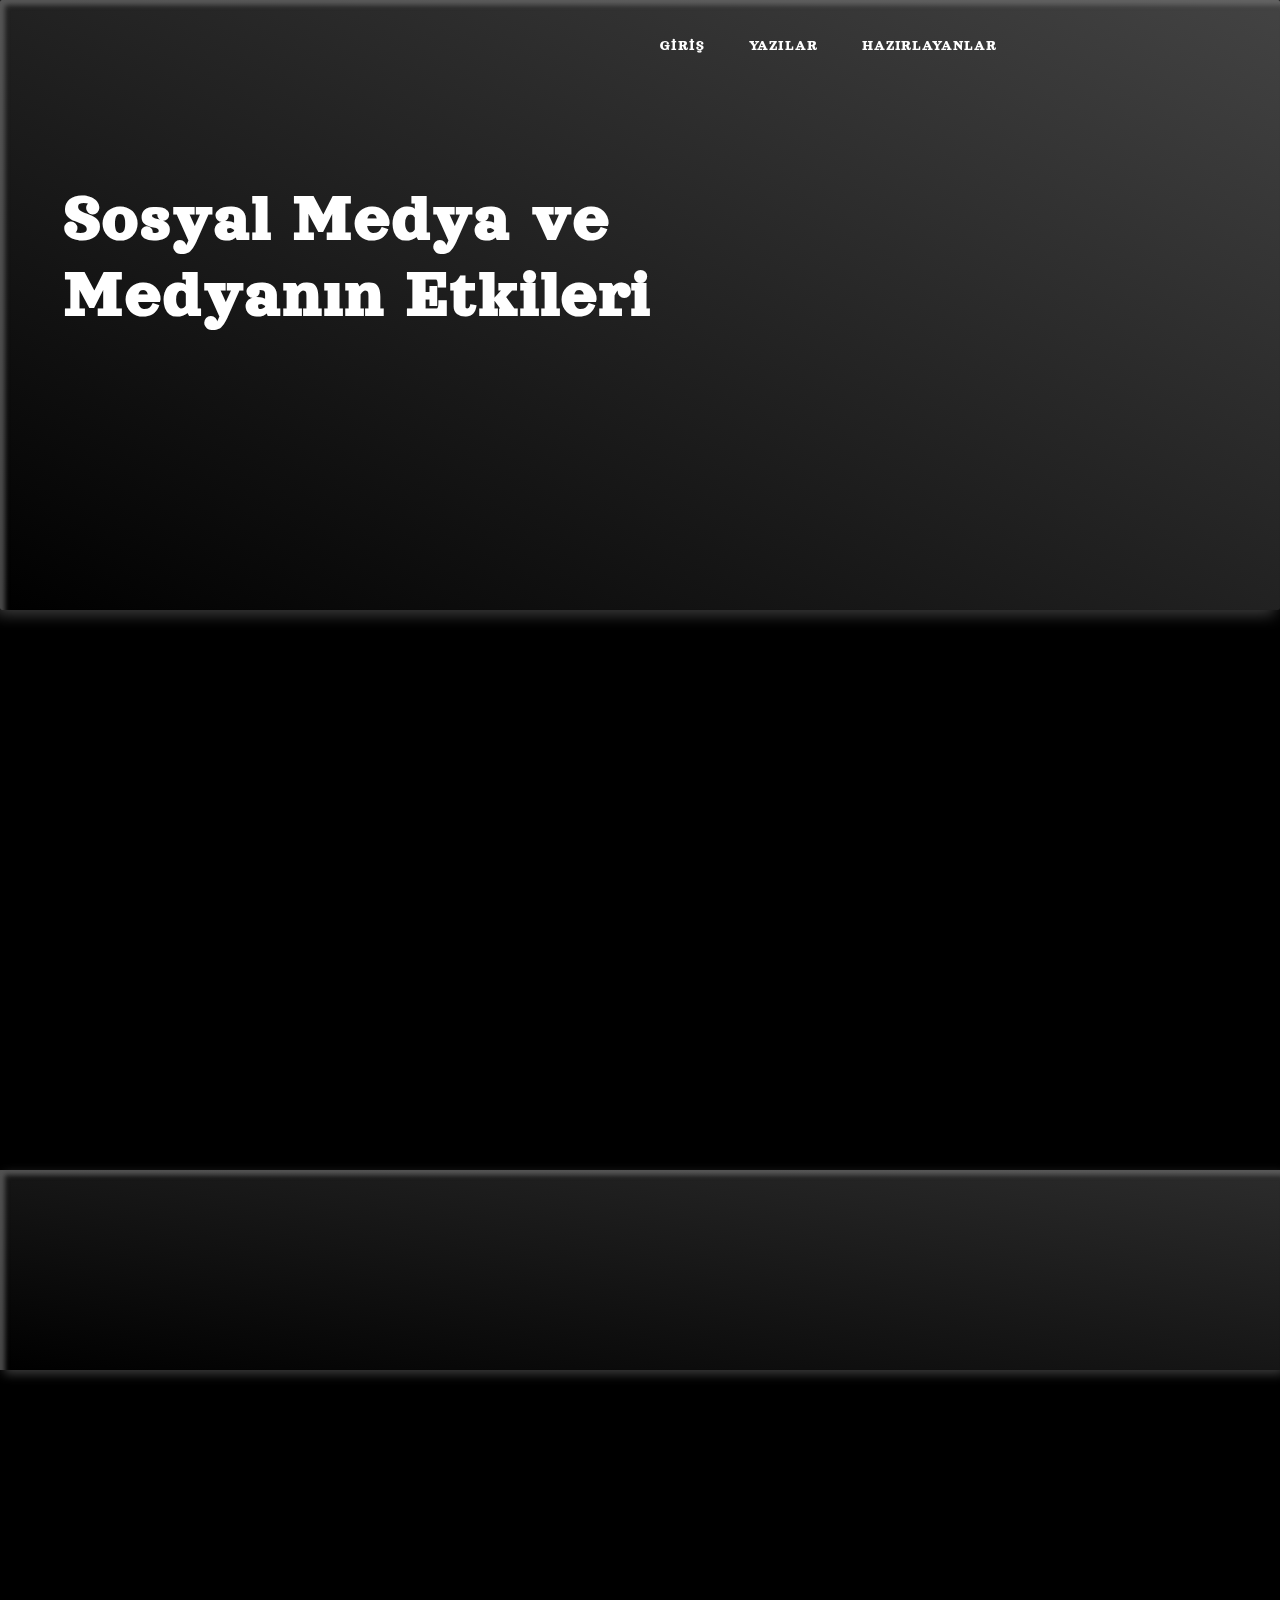
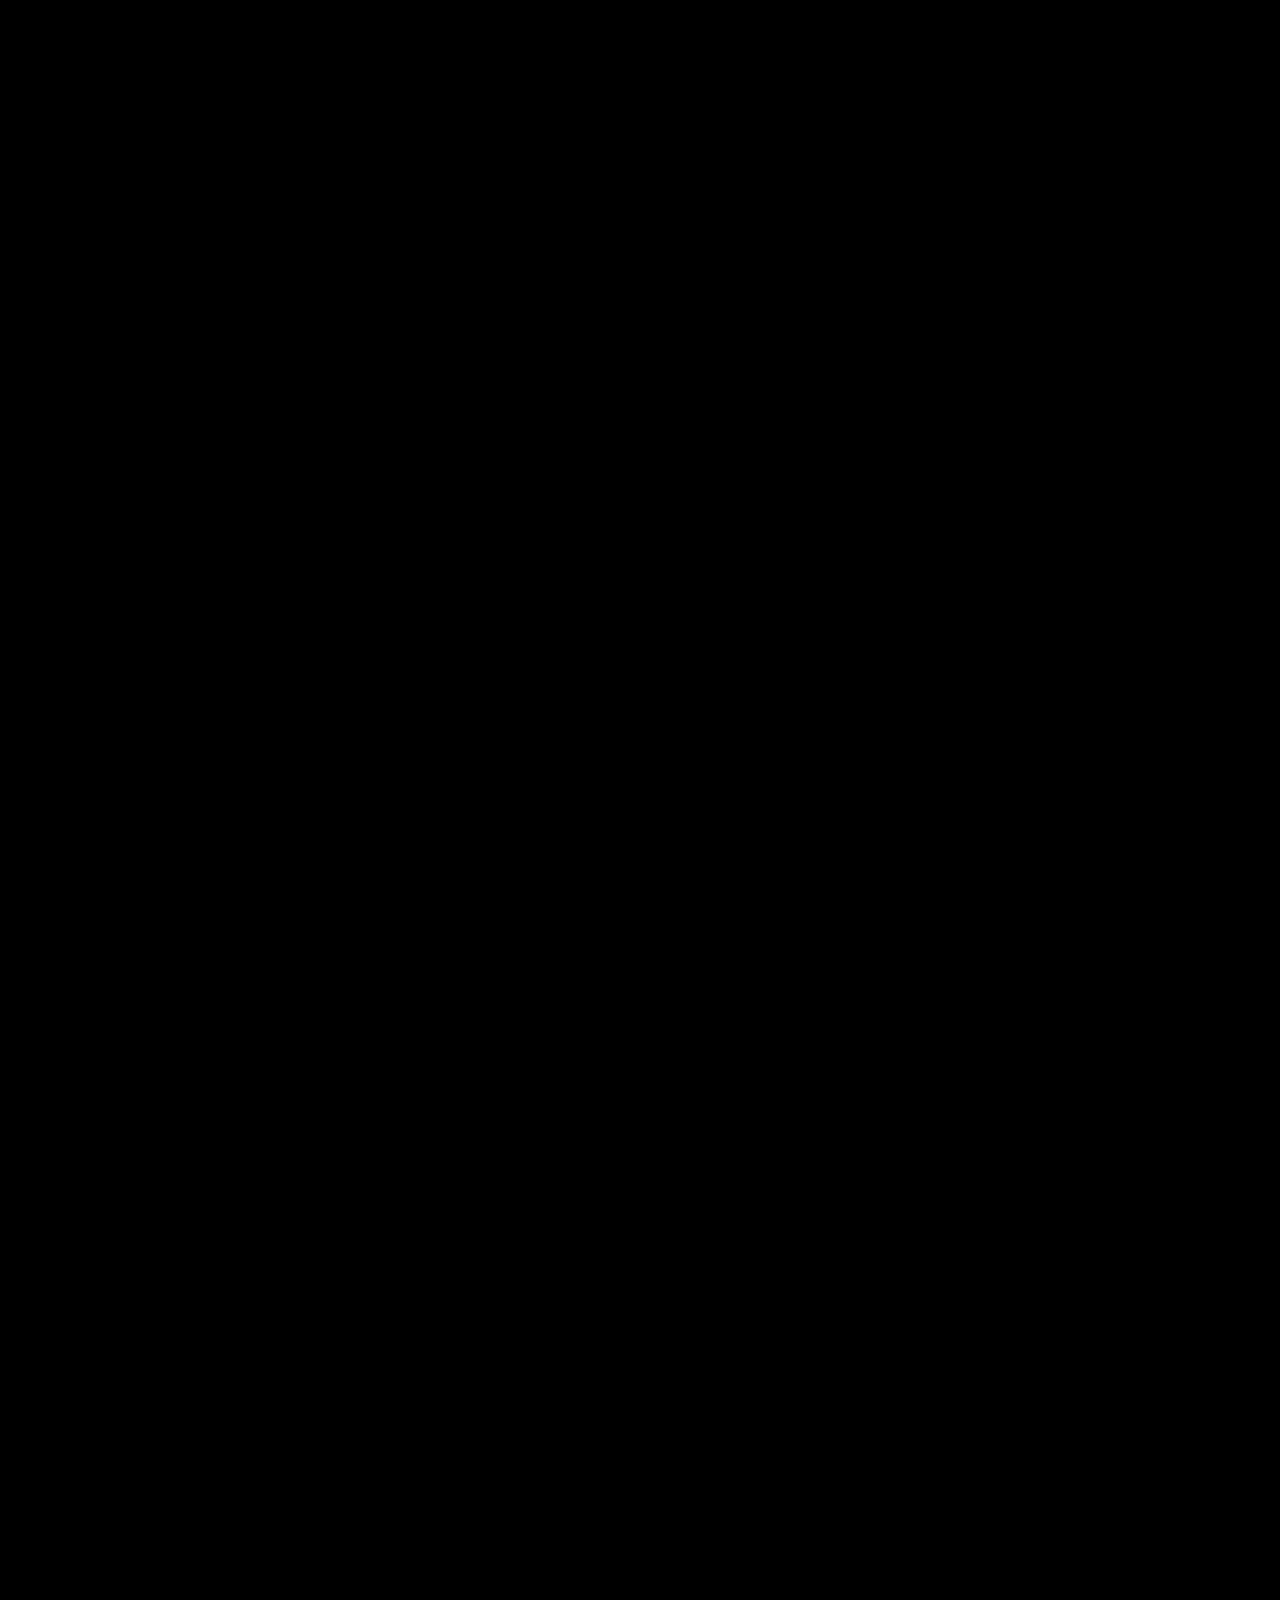
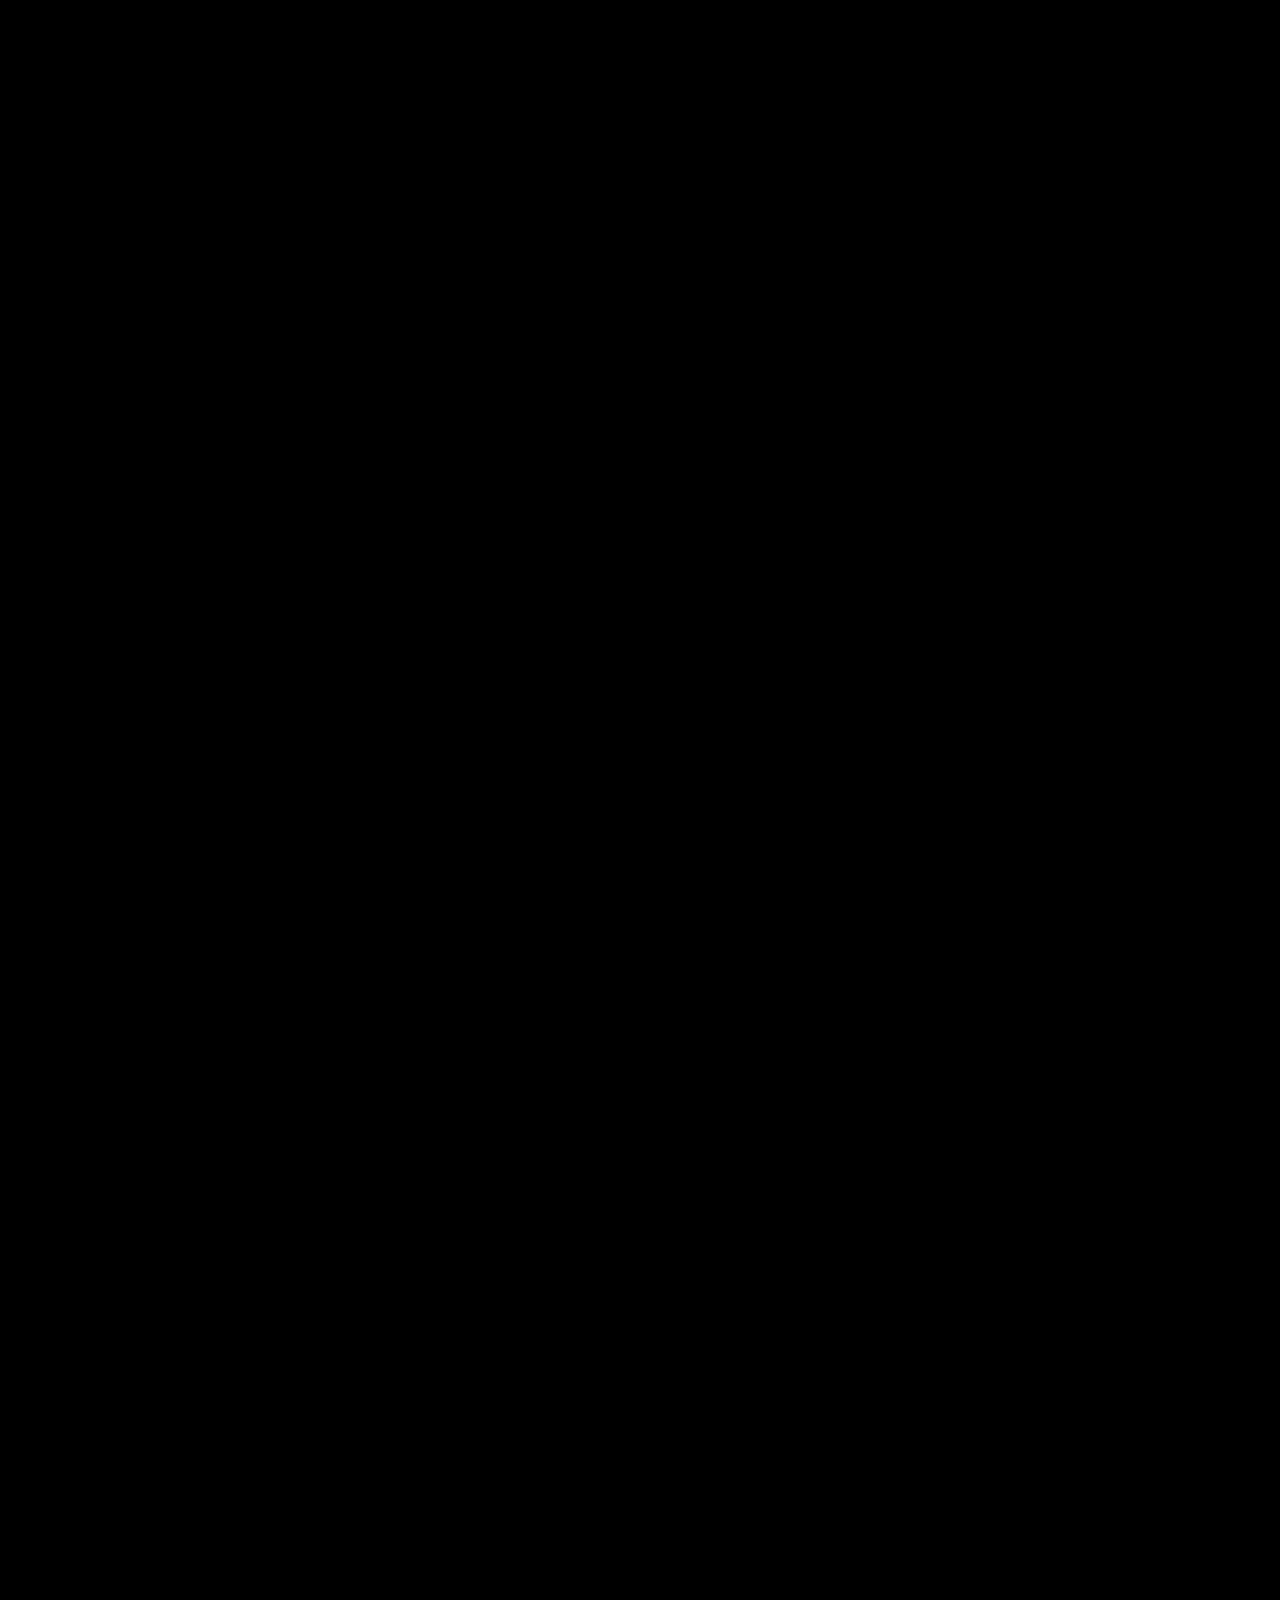
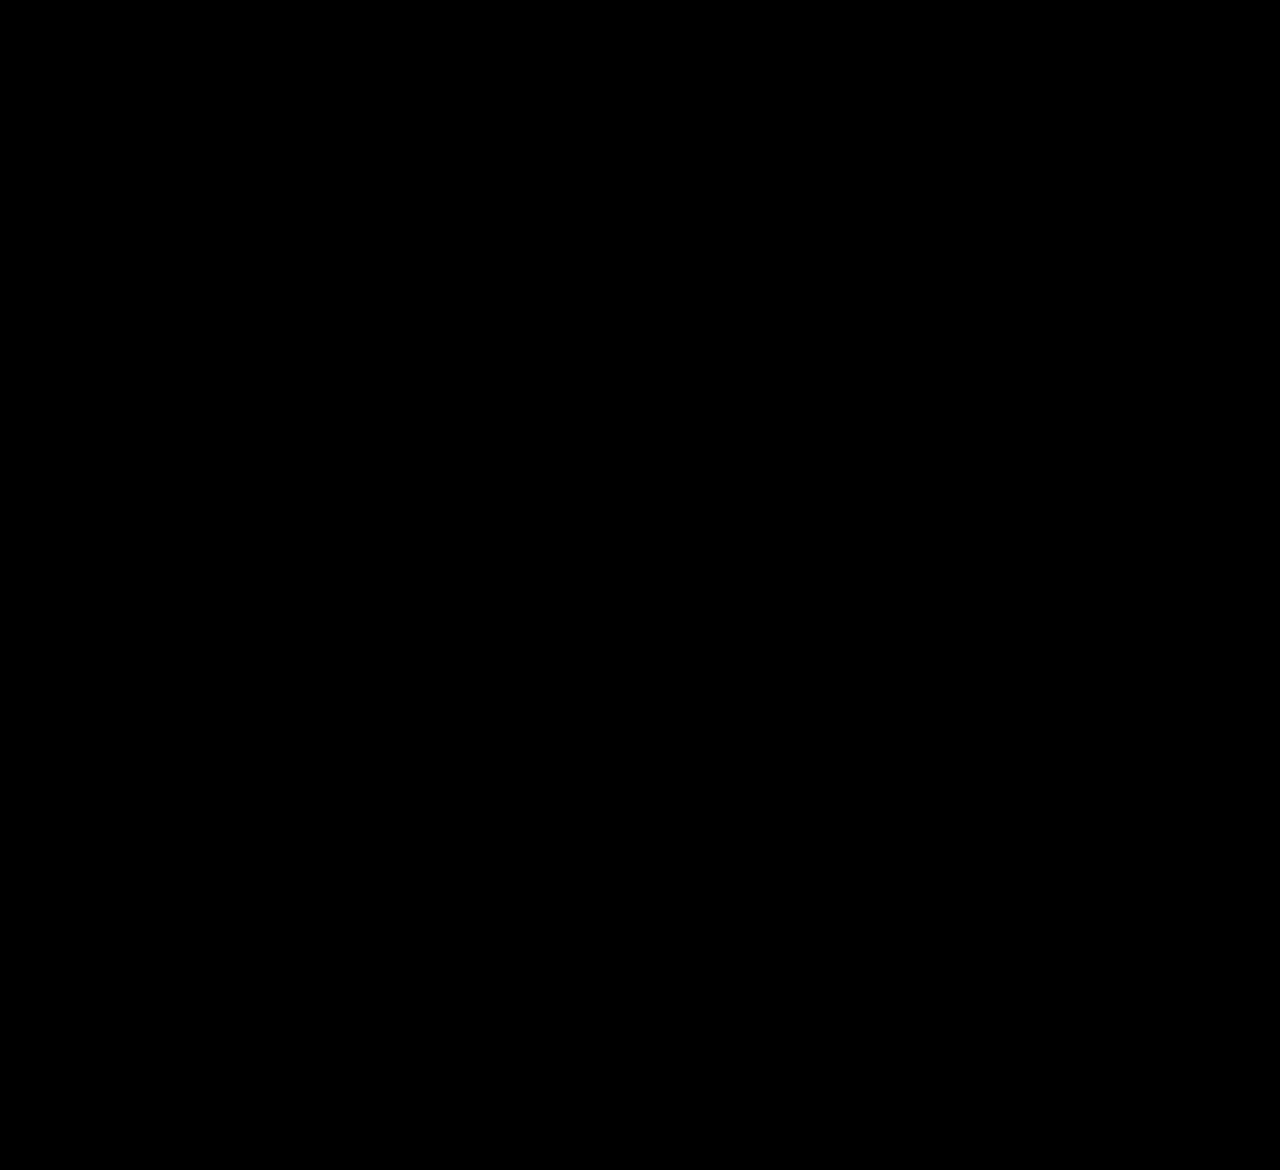
<file: MediaEffect/index.html>
<!Doctype html>
<html lang = "tr">
 <head>
     <title>Sosyal Medya ve Medyanın Etkileri</title>
     <link href="https://fonts.googleapis.com/icon?family=Material+Icons" rel="stylesheet">
     <!--<link rel="stylesheet" href="style.css">-->
     <link rel="stylesheet" href="https://unpkg.com/aos@next/dist/aos.css"/>
     <link rel="preconnect" href="https://fonts.gstatic.com">
     <link href="https://fonts.googleapis.com/css2?family=Orelega+One&display=swap" rel="stylesheet">
     <link href="https://fonts.googleapis.com/icon?family=Material+Icons" rel="stylesheet">
     <link rel="preconnect" href="https://fonts.gstatic.com">
     <link href="https://fonts.googleapis.com/css2?family=Lobster&family=Pacifico&display=swap" rel="stylesheet">
     <link rel="stylesheet" href="MoreStyle.css">
     <meta name="viewport" content="width=device-width, initial-scale = 1.0" >
  <meta charset="utf-8">
 </head>

<body>
      <!--
      <div class="ThemeChanger" id = "Themechanger">
           <label for="ThemeLabel" onclick="DarkMode()" id = "ThemeControl">
             <input type="checkbox" id="mode_control">
             <button onclick="DarkMode()"></button>
           </label>
      </div>-->
 
     <header> 
          <nav>
             <ul class="FNavTopul" data-aos="fade-in-left" data-aos-delay= "50">
                  <li class="FNavTop"><a href="#Giris">Giriş</a></li>
                  <li class="FNavTop"><a href="#Menu">Yazılar</a></li>
                  <li class="FNavTop"><a href="#NamesSec">Hazırlayanlar</a></li>
             </ul>
          </nav>
          <div class="ThemeChanger" id="Theme" onclick="Theme()"></div>
        </header>



     <div class="MakrsDiv" data-aos="fade-in-left" data-aos-delay="90"><a id = "NamesSec"></a>
      <ul data-aos="fade-in-left" data-aos-delay="90">
           <li>Ezgi Ünal</li>
           <li>Burak Can Karadağ</li>
           <li>Mustafa Cem Yardımcı</li>
      </ul>
     </div>

    <div class="blue"></div>
    <div class="blue1"></div>    
    <div class="TarhanTxt"></div>
    <div class="baslik">
         <a id = "Giris"></a>
         <span><h1 data-aos="fade-in-left" data-aos-delay="90">Sosyal Medya ve Medyanın Etkileri</h1></span> 
    </div>
    <div class="basliki">
         <span><h1 data-aos="fade-in-left" data-aos-delay= "550" data-aos-duration="4000" id="HeaderTwoOne">
         </h1></span>
         <h1 data-aos="fade-in-left" data-aos-delay= "550" data-aos-duration="4000" id="HeaderTwoTwo">"Etki(influence) popülerite değildir"</h1>
         <h1 data-aos="fade-in-left" data-aos-delay= "1150" data-aos-duration="4000" id="HeaderTwoThree">-Brian Solis</h1>
    </div>
   <!--
    <div class="ImgOne">
         <img src="Files/Images/ImgHorn.png" alt="SocialMediaHorn" id="HornImg">
    </div>
    -->
     <div class="TxtNavigation"><section id = "Menu"></section></div>
    <!--PBackgrounds Left-->
    <div class="container">
     <div id="PBOne" class="PBackgroundLeft" data-aos="fade-in-left" data-aos-delay= "70">
          <h1>Sosyal medya ve Medya farkı</h1>
          <p>Medya, sosyal medya platformlarının çıkmasıyla günden güne etkisini kaybetmekte. Eskiden herkes medya aracı olarak, radyo, televizyon, gazete ile ilgilenirdi. Bunlardan önce de çeşitli şekilde iletişim kuruyorlardı. Yani aslında medya ve sosyal medyanın amacı iletişim olarak işlenmiş gibi görünüyor. Bu iletişim kavramları yavaş yavaş da sağlık sorunlarına yol açmaya başladı. Bağımlılığı olanlarda özellikle. Önceden gazete okurken şimdi telefonlarınızdan, tablet ve diğer araçlardan gazete içinde olan metinlerin belge hali bulunuyor. Bazı şeylerin tadı vardır sanırım. Bir gazete okurkenki o zevkiniz ile bir platformdan aynı haberiniz okumanız aynı etki midir? Nasıl bir kitabı online olarak okuduğunuzda kitabın kokusunu alamıyorsanız ,o sayfaları geöemiyorsanız aynı hissiyatı alamazsınız. Bu da bazı tadların hissiyatla anlaşıldığını gösterir. Sosyal medya platformları, gerçeklikten sizi uzaklaştırabiliyormuş. Toplumun, geleceğin kazanabileceği en büyük ödül, hissiyatlarını unutmamasıdır.

               EZGİ ÜNAL</p>
          </div>
         
     <div id = "PBTwo" class="PBackgroundLeft" data-aos="fade-in-left" data-aos-delay= "65">
          <h1>Sosyal Medya ve İnsan İlişkisi</h1>        
          <p>Her ne kadar sosyal medyanın bağımlılık olduğunu savunan bir çok makale ve araştırma olsa da (hatta son yapılan araştırmalardan birine göre insanların güncel yaşamlarında kendi hayatlarından bahsetme oranı %30 iken bu rakamın Sosyal Medya mecralarında %70 dolaylarında olması) sosyal medyanın günlük hayatımız üzerinde olan etkisini ve hayatımıza kattığı kolaylıkları yok sayamayız. Kısacası sosyal medyanın yaşamımız üzerindeki etkisi uzun yıllar devem edeceğe benziyor. Günümüzde yaşadığımız her anı sosyal medya mecralarındaki takipçilerimizle paylaşır olduk. Her anı derken abartmıyoruz. Gerçekten her şeyi paylaşıyoruz. Ne yedik, ne giydik,nereye gittik, kiminle gittik,ne izledik,ne dinledik,neye güldük,neden güldük. Evet,tüm bu soruların cevaplarını Sosyal Medya hesaplarımızda paylaşıyoruz. 
             Peki neden paylaşıyoruz, ya da paylaşmaya nasıl başladık? Hayatımıza nasıl girdi bu meret?
             İşte tüm bu soruların cevabı sosyal medyanın adında gizli.
             "sosyal" olmak. Ama asosyal oluyoruz.  Kendinize verdiğiniz sevgi ve saygıyı medyaya veya sosyal medyaya vermeyin. Kendinizi sevin! 
             
             Ulaş Çorman</p>
     </div>
     <div id = "PBThird" class="PBackgroundLeft" data-aos="fade-in-left" data-aos-delay= "60">
          <h1>Medya Nedir?</h1>
          <p class="TxtThree">Medya nedir? Yazıma hızlı ve çılgınca bir soruyla başlangıç yaptım çünkü her daim hızlı olmak gerekir, sonuçta zamanımız az ve insanoğluna anlatacağımız daha bir sürü şey var. Ve merak etme, Wikipedia' nın verdiği uzun, teorik anlamı yazıp, yazıp ne seni ne de kendimi boğmayacağım. Çünkü ben, üniversitelerde veya başka, başka eğitimsel yerlerde uzun, uzun, halkın anlamayacağı dilden tezler, makaleler veyahutta denemeler yazıp, kendimi halktan ayrıştıranlar'dan değilim. Tam tersi ben sizlerden biriyim. Şu anda bu deneme yazımı okurken bile nasıl bir duyguyla okuduğunuzu tahmin edebiliyorum.

               Sevgili arkadaşım, medya bir sınıftır. Ve o sınıfın içindeki eğitim gören her kişi daha küçük parçalara bölünmüş küçük şirin medyalardır. Dedelerimizin her sabah okuduğu gazeteler ( gerçi benim dedem okuma yazma bilmiyor ama olsun. ) Nenelerimizin eskilerden, eski güzel anları sembolize bir biçimde temsil eden şarkıları, türküleri dinlemek için kullandığı radyolar ve günümüzde aile içi muhabbetleri, samimiyetlikleri ortadan kaldıran televizyonlar, telefonlar, son model tablet ve bilgisayarlar hepsi birer medyadır.
               
               Karşımda oturan, evet, evet sen, bu tanımlamayı sana olabildiğince en sade en samimi dille anlattım. Umarım bir parçada olsa anlatabilmişimdir.
               <span class="MoreTxt">
               Sence medya'nın bize katkıları var mı?
               Bence evet var. En azından duman zehrinden kurtulduk. Bunun yanında Güvercinler'de eziyet ve ölümlerden bir nebzede olsa kurtuldu. Bir de şu var ki zaman kazandık. Cem Yılmaz'ın “ Elçiye zeval gelmez ” videosunu izlemeni tavsiye ederim. Mantıkla, espirinin harmanlanmasıyla, zaman kavramının önemini subliminal olarak anlatmakta... 
               
               Sevgili arkadaşım evet medyanın bize etkisi zaman açısından en büyük kazancı elde etti. Ama en büyük zararı'da o verdi bence. Bir düşünsene verdiği radyasyonel zararları, yüksek ışık yüzünden gözlere derin sarsıntılar vermesini.. Eski insanların neden uzun yaşadığı buradan da çok belli olmuyor mu sence de?
               
               Özellikle şu sosyal medya bizi telefona daha çok bağladı. Emin olki sebep olarak şu an aynı şeyleri düşünüyoruz senle. Doğru, o kara delik bizi yuttu ve telefona daha çok bağlandık ve daha, daha çok hasarlar aldık.
               Sosyal medya dediğimiz şey aslında anlamca medyayla aynı şey. Sadece şu ki parçalara ayrılan kısımda bu parçalara “ instagram, Twitter, WhatsApp ” gibi sıfatlar takmaktayız. Medya' da yine gazete gibi az'da olsa yararlı bir şeyler var. Ama sosyal medya'da yararlı hiç bir şey göremiyorum ben. Bence sende göremiyorsun. Çünkü yok.
               
               Hey, sen dostum, şimdi bu yazımı gerçek anlamda okuyup, bir şeyler anladığını hissediyorsan otur ve düşün. Medyanın, sosyal medyanın, yararlarını ve zararları nelerdir? Günlük harcadığım zaman ne kadar? Harcadığım zamanın ne kadarı yararıma, ne kadarı zararıma işlemektedir. Bunlarla ilgili uygulamalar var, oradanda yardım ve destek alabilirsin. Ama tek ve önemli kuralım şudur ki kendine dürüst olmadıkça bunların hiç birinin anlamı yoktur. Ve şöyle ki kendine dürüst olmayan bir kimsenin, bir başkasına da dürüst ve gerçekçi olmasını beklemek, Sağır olan birinin müziği hissetmesini beklemekle aynı anlamsızlık değerindedir.
               
               Her şeyden önce dürüstlük...
                 
                                                                        -Muhammed Bozkurt
              </span></p>
               
          <button class="Morebtn" onclick="MoreReadThree()" id = "MoreBtnThree">Devamını Oku...</button>
          <button class="Morebtn" onclick="MoreReadThree()" id = "LessBtnThree">Daha Az Göster</button>
     </div> 
     <div id = "PBFour" class="PBackgroundLeft" data-aos="fade-in-left" data-aos-delay= "55">
          <h1>Teknoloji ve Medya</h1>
          <p>Yeni medya insanların sosyal hayatlarını da etkilemiş ve buluşma, paylaşma alanı sosyal ağlar olmuştur.
             Sosyal, siyasal,ekonomik ve diğer alanlardaki konular,bu ağlar üzerinde tartışılmakta ve insanları harekete geçirmektedir.
             İnterneti ve neler getirdiğini tartışıyorduk ki Sosyal Medya denilen bir sanal dünya hayatımızın tam orta yerine geldi ve yerleşti. 
             Bugün başınızı kaldırıp baktığınızda kimseyle göz göze gelemiyorsunuz. Çünkü herkesin gözü elindeki telefonun ya da tablet bilgisayarın ekranında. 
             Herkes bir şeyler okumanın, paylaşmanın derdinde. Kimse an’ı kaçırmak istemiyor ve yaşadığı her an’ı başkalarıyla paylaşmaya bayılıyor. 
             Takip ettiğiniz kişilerin ne yediğinden tutun, nereye gittiğine, kimlerle olduğuna ve ne düşündüğüne dair her şeyi anında öğrenmek mümkün.
             Bu arada asıl hayatın kendisini mi kaçırıyoruz diye düşünmeden edemiyor insan.
             Kendi hayatımızın rengini soldur muyor muyuz?
             Paylaşmak güzeldir ama evinizdeki her şeyi komşularınıza vermeyip paylaşmıyorsanız, sosyal medyada da paylaşmamalısınız.
              </p>
     </div>
     <div id = "PBFive" class="PBackgroundLeft" data-aos="fade-in-left" data-aos-delay= "50">
        <h1>Medya ve sosyal medyanın etkileri</h1>
        <p>Hayatlarımızın özellikle de Pandemi dönemi ile daha da önemli bir parçası haline gelen medya ve dolayısıyla sosyal medya; bireylerin internet üzerinden kolayca bilgiye ulaşabildikleri herkese hitap eden konuları ile bir sosyalleşme, bilgi edinme ve pazarlama aracıdır.
          Dünyada yaklaşık 3.4 milyar aktif sosyal medya kullanıcısının olduğu bir platformun insanları sosyolojik, psikolojik, kültürel etkilememesi söz konusu değildir. Haber alma , satın alma, pazarlama gibi alanlarda kolaylık sağlayan sistemin olumlu yanları; insanlarda yalnızlık hissini azaltması, kendisi ile aynı sorunları yaşayan kişilerin bu sorunlarla nasıl başettiğini kolayca görebilmesi kişiye moral ve destek sağlaması vs. açısından önemlidir.
          Bununla beraber; kişinin hiç yüzünü görmediği kişiler tarafından izlenmek takip edilmek kullanıcısı olan insanın internet üzerinden yaptığı bir hareketin kaydedilip özel hayatlarına kadar takip edilmesi gibi olumsuz durumlara da sebep olabilir.
          Ayrıca medya içinde yaşadığımız gerçekliği belirli bir bakış açısından belirli bir görsel imge kullanarak sunduğu için Jean Baudrillard’ın simule etmek deyimi ile ifadelendirdiği gibi gerçek göselliğin inandırıcılığının yerini,  görselin aldatıcılığı alabilmekte bu durum insanın yaşam biçimi, alışkanlıkları, tüketim biçimi üzerinde etki yapmaktadır.
          Adeta imaj çağında insan yeni yaşam biçiminin temeline gerçekte olmayan sahte kendi hakikatlerinden uzak bir yapıya bürünebilmektedir. <span class="MoreReadFive">
          Söz konusu tehlikeleri görebilmek, sosyal medyayı yeterince ve yerinde kullanabilmekle mümkündür . İnsanın temel özellikleri olan hayal etme, üretme, düşünme, gibi  niteliklerinin kaybedilmesine izin verilmemelidir. 
          Bu konuda insan kendilik bilinci, değerleri konusunda tarafsız bir etik eğitim ile farkındalık şarttır.
          
          Sedef Yazıcı Özgüle   Felsefe Öğretmeni. 50.yıl Tahran Anadolu Lisesi.</span></p>
          <button id = "ReadMoreFive" class="Morebtn" onclick="MoreReadFive()">Devamını Oku...</button>
          <button id = "LessReadFive" class="Morebtn" onclick="MoreReadFive()">Daha Az Göster</button>
     </div>
    <!--PBLeft backgrounds-->
     <div id="PBSix" class="PBackgroundRight" data-aos="fade-in-left" data-aos-delay= "45">
          <h1>Sosyal Medya ve Gerçeklik</h1>
          <p>"Sosyal medyayı kullanma" demek bir çözüm oluşturuyor, ama sorunu tamamen çözmüyor. Her birimiz, gizlediğimiz gerçekleri, bombardımanları, kaygı kaynaklarımızın gerçekte ne olduğunu görene kadar bunlara odaklanmalı ve karşımıza çıkan bilgi bombardımanıyla yüzleşirken farkındalığımızı korumalıyız.
              Çocuklarınızı ve kendinizi analiz edin ve iyi dinleyin; sosyal medyanın nasıl kalıplaşmış döngüleri yarattığına dikkat edin.  medya, gerçekliğe dair derinlik vermeden, kısa kelime veya görüntü patlamaları halinde çalışır. Bu nedenle, dünyayı ırksal, etnik, cinsel, politik ve diğer her şekilde basma kalıplaştırmaya yatkındır. Bunun gerçekçi olmadığını çocuklarınıza öğretin ve mümkün olduğunca sosyal medyadaki basmakalıplar odaklı, gerçeği yansıtmayan tartışmalardan etkilenmemeye çalışın. ''Çünkü beynimiz gerçek olmayana ne kadar kilitlenirse gerçek olandan o kadar uzaklaşır.
              
              Ezgi Ünal</p>
     </div>
    <div id ="PBSev" class="PBackgroundRight" data-aos="fade-in-left" data-aos-delay= "40">
         <h1>Eğitimde Sosyal Medyanın Kullanımı</h1>
         <p>Yapılan araştırmalar gösteriyor ki bir öğrenci, günlük ortalama 150 sms gönderip alıyor. Aynı şekilde saatte ortalama 16 kez telefonuna bakıyor, bu da her 4 dakikada bir, telefonunun ekranını açtığını, sosyal medya ve gelen mesajlarını kontrol ettiğini doğruluyor.

          Aynı şekilde bir başka araştırma, Google üzerinden yapılan 100 milyar aramanın %50’den fazlasının mobil telefonlardan yapıldığını doğruluyor. Bu denli teknolojinin kullanıldığı, hayatımızın bir parçası olduğu bir dünyada neden bunu eğitime entegre edemiyoruz?
          
          Sms ve sosyal medya kullanımı öğrencilerin öğrenmesine yardımcı olabilir mi? Montreal üniversitesinde yapılan araştırmalar bunu doğruluyor. Sosyal medya ve sms kullanımı, öğrencilerin ödevleri konusunda daha organize olmalarını, onlara bu ödevleri yapmalarında, gelişim göstermelerinde önemli rol oynadığını gösteriyor. Aynı şekilde öğrencilerin velileri ile irtibat kurmak, onlara brifing vermek ve öğrenci-veli-öğretmen üçgeninde sağlam bağlar kurmak için de ideal bir yol olduğu unutulmaması gereken bir gerçek. 
          Amaç, öğrencinin günlük attığı yada aldığı günlük 150 mesajdan rahatsız olması yada zaman kaybına uğraması değil, daha çok sosyal medya ve sms kullanımı sunan uygulamaların keşfi, kullanımı, bilgiye doğru ve hızlı şekilde ulaşması ve araştırma-merak duygusunun daha da geliştirilmesidir. Dünya çapında 1 milyon’a yakın öğrencinin kullandığı REMIND gibi uygulamalar her gün daha da yaygınlaşıyor. Bu uygulama gibi şu an popüler olan birçok uygulama sunmak da mümkün ( Whats app, Twitter vb.)<p>
    </div>
    <div id ="PBEght" class="PBackgroundRight" data-aos="fade-in-left" data-aos-delay= "35">
     <h1>Sosyal Medyanın Topluma Etkisi</h1>
     <p>Sosyal medya bilinçli şekilde kullanıldığında birçok faydasının olduğunu söyleyebiliriz. Kişilerin kendilerini ifade edebilme ve yetkinliklerini rahatlıkla sergileyebilmeleri açısından sosyal medya kullanımı olumlu olarak etki eder. Ayrıca yaşanan bir sıkıntı ve sorunun çözümü konusunda yine fayda sağladığı da bir gerçektir. Yeni gelişmeler ve güncel haberlerin takibinde, eğitim içerikli video ve makalelere ulaşılmasında da sosyal medyanın önemi büyüktür. Bu etmenler de insanların kendilerini geliştirmesini ve bireylerin kendilerini daha iyi ifade ederek psikolojik yönden rahat hissetmesini sağlayacaktır.

        Teknolojinin de gelişmesiyle,  iletişim konusunda artık daha hızlı olmamızı sağlayan sosyal medya bu konuda bizlere sonsuz bir özgürlük veriyor. İstediğimiz hemen her yerden, tek bir tuşla mesafe tanımaksızın birçok kanaldan sesli ya da görüntülü iletişim kurabiliyoruz. Daha önce bir yakını ile görüşmek için saatlerce hattın bağlanmasını bekleyen insanoğlu, teknolojinin bu denli müthiş gelişimi ile bir çağ atlayarak iletişim sorununu neredeyse sıfıra indirdi. Bu gelişmeler ile birlikte doğum günü, yılbaşı, milli bayramlar ve dini bayramlar gibi özel günlerde tek bir mesajı aynı anda, arkadaş listemizde bulunan yüzlerce kişiye iletebiliyoruz.
        <span class = "MoreTxtEght">
        Daha önce toplumsal bir konuda gelişme olduğunda, toplum içerisinde bulunan herkes konuya vakıf olana kadar uzun bir süre geçiyordu. Ancak sosyal medya ile artık her ne nerede, ne olursa olsun anlık olarak herkes konu hakkında bilgi sahibi olabiliyor ve konuya verilen tepkiler aynı anda gerçekleşiyor. Bu da toplum olarak hakaret etmeyi sağladığı gibi toplum olma bilincini de arttırıyor.
        Ülkemizde hali hazırda 52 milyon aktif kullanıcısı bulunan sosyal medyanın, hayatımıza olumlu ve olumsuz yönde etkilerini ele alarak mevcut durumunu değerlendirmek mümkündür.   sosyal medya insanları gerçek hayatta yalnız bırakmıştır. İnsanlar sanal ortamlarda edindikleri arkadaşlıklar ve girdikleri etkileşimler üzerinden, sanal ortamda yalnızlıklarından kurtuldukları algısına kapılmıştır. Bu algının oluşmasında pek çok farklı etken bulunmakla beraber, " influencer, fenomen ve blogger " olarak adlandırılan, büyük takipçi kitlelerine sahip sosyal medya kullanıcılarının etkisi de azımsanmayacak kadar fazladır. Çok takipçili bu kullanıcılar öyle olmasa dahi hayatlarını mükemmel gösterme yarışına girmiştir. Bu yarışı dışarıdan izleyen takipçileri ise hayatlarını başkalarının hayatlarıyla kıyaslamaya başlamıştır.</span><p>
        <button class="Morebtn" id = "MoreBtnEght" onclick="MoreReadEght()">Devamını Oku...</button>
        <button class="Morebtn" id = "LessBtnEght" onclick="MoreReadEght()">Daha Az Göster</button>
     </div>
   <div id ="PBNine" class="PBackgroundRight" data-aos="fade-in-left" data-aos-delay= "30">
     <h1>Sosyal Medya ve Mahremiyet</h1>
     <p>Her yeni teknoloji gibi sosyal medya da bireylere kendi kurallarını getiriyor ve hatta belki de dayatıyor. Toplumsal kurallar ile sosyal medyanın kendi kuralları ise zaman zaman çatışma gösteriyor. Peki kim galip?Popüler hale gelen sosyal medya akımları karşısında geleneksel toplum kuralları mağlup olmuş gibi duruyor. Belki de sosyal medya kullanıcıları da bu mağlubiyetten şikayetçi değiller. Zira kendini göstermek çağımızın en önemli isteği ve aynı zamanda sorunu.

        Sosyal medya bireylerin düşüncelerini, duygularını, fotoğraflarını, anlarını aslında hayatlarını başkaları ile paylaşabilmeleri için tasarlanmış bir yapıya sahip. Hayatın çoğu zamanını sosyal medya arkadaşları ile paylaşmayı arzu eden bireyler, belki zaman zaman gerçeklikten de koparak kendilerini teşhir ve ifşa etmeye başladılar. Dolayısıyla günümüzün en tartışılır kavramlarından biri mahremiyet oluverdi. Mahrem kavramı sosyal medya ile büyük bir değişikliğe uğradı. Artık mahrem sayılan şeyler mahrem olmaktan çıkmaya, normal olarak kabul edilmeye başlandı.<p>
</div>
<div id ="PBTen" class="PBackgroundRight" data-aos="fade-in-left" data-aos-delay= "25">
     <h1>Sosyal Medya ve İnsan</h1>
     <p>Sosyal medyada insanlar çok daha farklı birine dönüşür . Herkes her konuda gerekli gereksiz yorum yapma isteği duyar . Durum böyle olunca insanlar eleştirilme duygusu yaşamamak için üretmemeyi seçenek olarak görüyor . Ve bu da toplum açısından farklı bir konu . Diğer konu olarak insanlar sosyal medyada çok fazla vakit kaybediyor . En iyi taraflarımızı gösterdiğimiz ana duygularımızı dışarıda bıraktığımız bir dünya olan sosyal medyada eğlenceli ders notu paylaşımı olurken aynı zamanda da ders çalışmanın önüne geçme çok büyük bir engel olabilir . Kimi sosyal medyada bir düşünce paylaşır kimisi bir fotoğraf kimi görmenin peşindedir kimi görülmenin kimi basın açıklaması yapar kimi siyasi olarak ...  yani demem o ki herkesin bir sebebi vardır sosyal medyayı kullanmak için .. 
             
          


        SILA NAZ ELBAŞ<p>
</div>
    <!--Let Down PBackgrounds-->
    <div id="PBElvn" class="PBackgroundLeft" data-aos="fade-in-left" data-aos-delay= "60">
         <h1>Medya ve Teknoloji</h1>
         <p>Gelişen teknolojinin meyvelerinden bir tanesi de medyadır. Medya ya da kitle iletişim araçları dediğimizde gazeteden, dergiden ve internetten önce aklımıza televizyon gelmektedir. Çünkü artık orta gelirli ailelerin evinde bile mutlaka televizyon vardır ve televizyon tüm dünyada olan olaylar hakkında bizlere bilgi verir ve her konuda fikrimizin olmasını sağlar. Radyo da tıpkı televizyon gibi kolay ulaşılan ve hemen hemen her evde bulunan işitsel bir medya aracı yani kitle iletişim aracıdır.

          Medya araçları sayesinde insanlar da yüksek mertebedeki insanlara isteklerini, duygularını ve düşüncelerini de daha rahat iletebilir çünkü medya araçları sayesinde kısa sürede dünyanın her bir ucuna ulaşmak mümkündür.</p>
    </div>

    <div id="PBTwl" class="PBackgroundLeft" data-aos="fade-in-left" data-aos-delay= "55">
     <h1>Sosyal Medya  Psikolojisi ile Davranışlarımızı Ne Belirliyor?</h1>
     <p id="MoreTopP">Sosyal medyada paylaştığı gönderilerin altına beğeni veya yorum almadığında üzülen, sırf beğeni almak için paylaşım yapan veya beğeni almayacağım kaygısı ile paylaşım yapmaktan kendisini alıkoyan insanların, yaşamını olduğundan daha farklı ve ulaşılamaz göstermeye yönelik çabalarının altında yatan temel duyguyu değersizlik duygusu ve öz güven eksikliği olarak değerlendirmek mümkündür. Bireyler paylaşımlarına beğeni almadıklarında kırılıyorlar ve beğeni yapmayan kişilerin de gönderilerini beğenmiyorlar hatta sırf kendisini beğenmiyor diye diğerini takipten çıkaran insanlar bile görebiliyoruz.  Sosyal medya kullanımının insanlar üzerinde bu tarz olumsuz etkilerine rastlamak mümkündür.

        Bunun dışında sosyal medyadan takip edilen kişilerin hayatlarını merak etmek, sahte veya gerçek ulaşılamaz görünümde albenili gönderilerin akabinde kendi hayatlarıyla onların görünürdeki hayatlarını kıyas etmek de insanlarda mutsuzluğa ve depresyona sebebiyet verebilmektedir.  
        
        Mustafa Cem Yardımcı</p>
   </div>
   <div id="PBThten" class="PBackgroundLeft" data-aos="fade-in-left" data-aos-delay= "50">
     <h1>Sosyal Medya ve İnsan İlişkileri</h1>
     <p>Günümüzde sosyal medyayı kullanmayan insan bulmak neredeyse imkansız. Hitap ettiği kitle bu kadar fazlayken etkilerini araştırmamak büyük eksilik olur. Sosyal ağlar, nerede olduğumuzu, neler yaptığımızı ve neler düşündüğümüzü paylaşmak için son derece etkili araçlar. Hal böyle olunca insanlar, bir araya gelince konuşma gereği çok duymuyorlar. Çünkü zaten birbirlerinden sosyal medya sayesinde haberdarlar. Bunun yerine, o an ne düşündüklerini yine birbirlerinin sosyal medya hesaplarından öğrenmeye çalışıyorlar.

        Duyguları aktarma konusunda da kendimize güvenimizi oldukça fazla kaybettik. Artık ifade etmek yerine, bir yerlere anlamsızca yazıyoruz. Artık insancıl hareketlerimiz sıradanlaşıyor, hepimizin birer sosyal kimliği var. O kimlik gerçek benliğimizin gün geçtikçe önüne geçiyor. Artık bakışlarımız hiçbir şey anlatmıyor, sadece sosyal medya hesaplarımız duygu dolu. Ne kadar gerçek olabilirse. 
        
        Burak Can Karadağ</p>
   </div>
   <div id="PBFrten" class="PBackgroundLeft" data-aos="fade-in-left" data-aos-delay= "45">
     <h1>Sosyal Medya Hastalıkları</h1>
         <p>Sosyal medya bağımlılığı literatüre henüz bir hastalık olarak geçmese de ciddi bir şekilde insan hayatına etki etmektedir. Kişinin yeme-içme gibi temel davranışlarını bile terk etmesine yol açan bu duruma yalnızca bağımlılık adı verilmektedir.

          Bağımlılık dışında sosyal medya hastalıkları olarak kabul edilen ve meslek hastalıklarıyla benzerlik gösteren, artık tıp literatüründe yeri olan bazı hastalıklar mevcuttur. Bunlar taşınabilir cihazlar ve hızlı iletişimin yaygınlaşmasıyla birlikte arttığı için, henüz çok yeni ortaya çıkmış rahatsızlıklardır.   
          
          Ezgi Ünal</p>
   </div>
   <div id="PBFvten" class="PBackgroundLeft" data-aos="fade-in-left" data-aos-delay= "40">
     <h1>Sosyal Medya  Niçin Kullanılır?</h1>
         <p>Ülkeler arasında kullanım oranları farklı olan sosyal medya, ülkemizde de yaygın bir şekilde kullanılmaktadır. Artık tüm dünyada sınırlar kaldırılmış, dileyen herkes birbiri ile iletişim kurabilir hale gelmiştir. Sosyal medya sayesinde, tüm düzenin denetlendiği bir çağda yaşamaya başladık. İnsanlar birbirini bu şekilde denetler haline geldi. Bu şekilde yapılan paylaşımda, içerik üretiminin oldukça fazla olduğu, paylaşımla şekillenen düşünce yapısının insanları etkilediği görülmüştür.

          Kurulan blog siteleri, facebook, twitter gibi, sosyal medya ortamları yaratılan internet siteleri, kullanıcı alışkanlıkları ile giderek gelişmekte ve doğru bilgilerin hızla artmaya başladığı iletişim ağları olarak dikkat çekmektedir. Önümüzdeki yıllarda, daha hızlı gelişimin olacağını düşündüğümüz sosyal medya, yeni neslin iletişim şekli olarak yaygınlaşacaktır.
          
          ARDA BORA YORGANCIOĞLU   
     </p>
   </div>
   <!--Right Down PBackgrounds-->
   <div id="PBSxten" class="PBackgroundRight" data-aos="fade-in-left" data-aos-delay= "60">
     <h1>Sosyal medyanın yol açabileceği problemler nelerdir?</h1>
     <p id = "MoreTopP">Sosyal medya kullanımının bazı mental sağlık sorunları ile ilişkili olduğu tespit edilmiştir. Örneğin; depresyon ile sosyal medya kullanımı arasında güçlü bir ilişki olduğunu ve sosyal medyanın aşırı kullanımının benlik saygısında düşüşe yol açtığını ortaya koyan çalışmalar yapılmıştır.

          Bununla birlikte araştırmalar, depresyon ve sosyal medya arasında hem korelatif hem de sonuçsal bir ilişki olduğunu göstermektedir. Yani hem depresyona eğilimli kişilerin daha çok sosyal medya kullandığı hem de sosyal medyanın çok kullanılmasının depresyona yol açtığı gözlemlenmiştir.
          
          Sosyal medyanın aşırı kullanımının yol açtığı olumsuzlukları araştıran çalışmalardan bazıları şöyledir:
          <span id="PBSxtenP">
          Anksiyeteyi artırabilir.
          Kıskançlık duygularını artırabilir.
          Duygusal yorgunluğa yol açabilir.
          Stres seviyesini artırabilir.
          Uyku sorunlarına yol açabilir.
          Önemli sorumlulukların ihmal edilmesine yol açabilir.
          Sosyal medyanın neden olduğu bu zorluklar, fiziksel sağlık sorunlarına yol açabilir.
          Sosyal medya kullanımı nedeni ile ortaya çıkan psikolojik problemler iki yeni terimin doğmasına neden olmuştur. “sosyal medya depresyonu” ve “sosyal medya bağımlılığı“.
          
          Sosyal medya depresyonu, başlangıçta “Facebook depresyonu” olarak adlandırılmış olsa da diğer tüm sosyal medya platformları da bu fenomene dahildir. Instagram, Twitter, Youtube, Snapchat vb. liste uzayıp gider. Hatta sorun sadece sosyal medya ile de sınırlı değildir. Genel olarak internet kullanımı, bu olumsuz etkilerin ortaya çıkmasına neden olmaktadır. Ancak sosyal medya söz konusu olduğunda etki çok daha güçlü bir şekilde gözlenmektedir. Örneğin “Selfie yani öz çekim”, sosyal hassasiyeti artırıyor ve öz benlik saygısının düşmesine yol açıyor.
     </span></p>
     <button class="Morebtn" onclick="MoreReadSxten()" id="MoreReadSxten">Devamını Oku...</button>
     <button class="Morebtn" onclick="MoreReadSxten()" id="LessReadSxten">Daha Az Göster</button>
    </div>
    <div id="PBSvnten" class="PBackgroundRight" data-aos="fade-in-left" data-aos-delay= "55">
     <h1>Sosyal Medya ve Öz Saygı</h1>
     <p>Birçok araştırma, sosyal ağ sitelerinin kullanımında giderek meydana gelen yükselme neticesinde kişilerin daha düşük öz saygı ve kişisel gelişim problemine maruz oldukları değerlendirmesinde bulunmaktadırlar. Sosyal medya kullanımıyla öz saygı ilişkisinin diğer türden değişkenlerin de dâhil olduğu bir uyuma sahip olduğu söylenebilir. Örnek verecek olursak mutluluğun yolları ve öznel iyi oluş sürecinde Facebook arkadaşları ve benlik sunumunu etkilerini konu alan bir çalışmada. Benlik sunumu stratejileri ilişkisinde pozitif benlik sunumunun öznel iyi oluş yönünde direk öznel iyi oluş üzerinde önemli ölçüde dolaylı şekilde etkiye sahip olduğu neticesine ulaşılmıştır. Şöyle ki; Facebook hesabındaki arkadaş sayısı ve pozitif benlik sunumu, kullanıcıların öznel şekilde iyi olmalarını ve mutluluklarını algıladıkları sosyal destekten bağımsız şekilde yükseltebilir.</p>
    </div>
    <div id="PBEghten" class="PBackgroundRight" data-aos="fade-in-left" data-aos-delay= "50">
     <h1>Sosyal medya güvenliği konusunda ebeveynlerin yapması gerekenler şunlardır;</h1>
     <p id="MoreTopPEght">Pozitif olunmalı; 
        sosyal ağ siteleri hakkında olumlu düşünmek ve çocukları bu konuda eğitirken dengeyi korumalı
        Gizlilik hakkında çocuğu bilgilendirmeli ve sosyal ağlarda sadece gerçek hayattan tanıdığı kişilerle iletişimde kalması sağlanmalı
        Çocuklar profillerinde fotoğraf paylaşmayı istediği için, hangi fotoğrafı paylaşmanın uygun olacağı konusunda bilgilendirilmeli
        Çocuklar paylaşım yaparken neye göre yapacağı hakkında kurallar konulmalı ve nasıl paylaşım yapması gerektiği hakkında bilgilendirilmeli
        Sosyal ağ ortamlarında herhangi bir yasa dışı aktivite görüldüğünde veya taciz olduğunda polise haber verilmeli
        Sosyal medya güvenliği konusunda çocukların yapması gerekenler ise şunlardır:
        Kişisel bilgi paylaşımında bulunmamalı, güvenliğe dikkat etmeli
        Sadece çevrim içi olarak tanınan kişilerle görüşmek tehlikeli olabileceğinden sadece aile izniyle görüşülmeli
        <span id = "MoreTxtEght">
        Tanınmayan kişiler tarafından gelen mesajlar risk taşıyabileceğinden kabul edilmemeli
        İnternetten elde edilen her bilgi doğru olmayabilir veya sosyal ağ ortamındaki insanlar kim oldukları konusunda yalan söyleyebilirler; bu nedenle internette paylaşılan her şeye güvenmemeli
        Sosyal ağ ortamında herhangi bir rahatsız edici durum olduğunda ebeveynlere haber verilmeli
        Sosyal ağ siteleri özellikle çocuklar ve gençler için büyük riskler taşımasına rağmen günümüzde çocuklarımızı ve gençlerimizi sosyal ağ ortamlarından tamamen soyutlamak mümkün olmamaktadır. Bu nedenle biz bu konularda bilgi sahibi olmalı ve çocuklarımızı da bu konularda bilgilendirmeliyiz. Böylece sosyal ağlar bilinçli olarak kullanıldığında, sosyal ağların riskleri de en düşük seviyeye inecektir.</span></p>
        <button class ="Morebtn" onclick="MoreReadEghten()" id="MoreReadEghten">Devamını Oku...</button>
        <button class="Morebtn" onclick="MoreReadEghten()" id="LessReadEghten">Daha Az Göster</button>
     </div>
    <div id="PBNineten" class="PBackgroundRight" data-aos="fade-in-left" data-aos-delay= "45">
     <h1>COVID-19 Pandemi Sürecinde Teknoloji ve Sosyal Medya</h1>
     <p id="MoreTopPNine">Eğitimde Evrensel Değerlere Yer Verilmeli…
        Eğitim boyutu analiz edildiğinde ise, Dünya genelinde yaşanan COVID-19 pandemisi nedeniyle birçok ülkede örgün eğitimde kısıtlamalara gidildiği, pandeminin yayılmaması amacıyla örgün eğitim uygulamalarının online olarak yapılmasına karar verildiği ortaya konuldu. Olağan gelişim gösteren bireyler çevrim içi eğitim sürecine daha kolay adapte olurken aynı durum özel gereksinimli bireyler için bunun geçerli olamadığı ifade edilen analiz raporunda, bu nedenle aile eğitiminin bu süreçte önem kazandığı, eğitimde evrensel değerlere yer verilmesi gerekliliğinin bu şekilde yeniden ortaya çıktığı kaydedildi.           
        
        Yakın Doğu Üniversitesi</p>
    </div>
    <div id="PBTwnty" class="PBackgroundRight" data-aos="fade-in-left" data-aos-delay= "40">
     <h1>Sosyal Medyada Hakaret Cezası</h1>
     <p>(1) (Değişik: 29/6/2005 – 5377/15 md.) Bir kimseye onur, şeref ve saygınlığını rencide edebilecek nitelikte somut bir fiil veya olgu isnat eden veya sövmek suretiyle bir kimsenin onur, şeref ve saygınlığına saldıran kişi, üç aydan iki yıla kadar hapis veya adlî para cezası ile cezalandırılır. Mağdurun gıyabında hakaretin cezalandırılabilmesi için fiilin en az üç kişiyle ihtilat ederek işlenmesi gerekir.

          (2) Fiilin, mağduru muhatap alan sesli, yazılı veya görüntülü bir iletiyle işlenmesi halinde, yukarıdaki fıkrada belirtilen cezaya hükmolunur.
          
          (3) Hakaret suçunun;
          
          a) Kamu görevlisine karşı görevinden dolayı,<span class="MoreTxtTwntyten">
          
          b) Dini, siyasi, sosyal, felsefi inanç, düşünce ve kanaatlerini açıklamasından, değiştirmesinden, yaymaya çalışmasından, mensup olduğu dinin emir ve yasaklarına uygun davranmasından dolayı,
          
          c) Kişinin mensup bulunduğu dine göre kutsal sayılan değerlerden bahisle,
          
          İşlenmesi halinde, cezanın alt sınırı bir yıldan az olamaz.
          
          (4) (Değişik: 29/6/2005 – 5377/15 md.) Hakaretin alenen işlenmesi halinde ceza altıda biri oranında artırılır. 
          
          (5) (Değişik: 29/6/2005 – 5377/15 md.) Kurul hâlinde çalışan kamu görevlilerine görevlerinden dolayı hakaret edilmesi hâlinde suç, kurulu oluşturan üyelere karşı işlenmiş sayılır. Ancak, bu durumda zincirleme suça ilişkin madde hükümleri uygulanır.</span></p>
          <button class="Morebtn" id="MoreReadTwntyten" onclick="MoreReadTwnty()">Devamını Oku...</button>
          <button class="Morebtn" id="LessReadwntyten" onclick="MoreReadTwnty()">Daha Az Göster</button>
    </div>
</div>
     <script src = "App.js"></script>
     <script src="https://unpkg.com/aos@next/dist/aos.js"></script>
     <script>
       AOS.init();
     </script>
</body>

</html>
</file>
<file: MediaEffect/MoreStyle.css>
/*desktop = 1790px*/
* {
  margin: 0;
  padding: 0;
  font-family: sans-serif, Helvetica;
  z-index: 10;
  font-family: 'Orelega One', cursive;
}

body {
  height: 100%;
  background-color: black;
  color: white;
}

html {
  scroll-behavior: smooth;
}

::-moz-selection {
  background-color: transparent;
  /*color: #2af598;*/
  color: gray;
}

::selection {
  background-color: transparent;
  /*color: #2af598;*/
  color: gray;
}

/*Scrollbar */
::-webkit-scrollbar {
  width: 10px;
}

::-webkit-scrollbar-track {
  -webkit-box-shadow: inset 4px 4px 10px black;
          box-shadow: inset 4px 4px 10px black;
}

::-webkit-scrollbar-thumb {
  background: -webkit-gradient(linear, left top, right bottom, from(#888888), to(#555555));
  background: linear-gradient(to bottom right, #888888, #555555);
  border-radius: 10px;
}

/*Thema Changer*/
/*
.ThemeChanger{
    position: absolute;
    height: 30px;
    width: 30px;    
    right: 715px;
    top: 40px;
    cursor: pointer;/*
    box-shadow:  4px 4px 10px rgba(0, 0, 0, 0.6) ,inset 2px 2px 5px rgb(0, 0, 0),inset 4px 4px 10px rgba(0,0,0,0.2);
    background: #000000;
    background: -webkit-linear-gradient(to left bottom, #434343, #000000);  
    background: linear-gradient(to left bottom, #434343, #000000);*/
/*
    background:aliceblue;
    box-shadow: 2px 2px 3px rgba($color: rgb(206, 206, 206), $alpha: 1.0), 1px 1px 3px  rgba($color: #b3b3b3, $alpha: 1.0), inset 2px 2px 4px rgba($color: #818181, $alpha: 1.0);
}

.ThemeChanger input{
    position: absolute;
    width: 100%;
    height: 100%;
    z-index: 1;
    opacity: 0.1;
    cursor: pointer;
}*/
/*Search Input*/
/*
.SearchDiv{
    position: absolute;
    right: 6.7px;
    top: 4.2%;
}
.SearchDiv input{
    position: relative;
    width: 250px;
    height: 27px;
    background-color: transparent;
    overflow: hidden;
    border: 1px solid rgb(65, 65, 65);
    outline: none;
    color: aliceblue;
    font-size: 18px;
    letter-spacing: 1.5px;
    border-radius: 20px;
    padding: 0 15px;
    box-shadow:  inset 1px 1px 2px rgba(249, 249, 249, 0.4), inset -1px -1px 2px rgba(249, 249, 249, 0.5);
    @media screen and (max-width:$laptop) and (min-width:$tablet){
        font-size: 15px;
        height: 25px;
    }
    @media screen and (max-width:$tablet) and (min-width:$phone) {
        left: 322px;
    }
}*/
/*Gradient One*/
.blue {
  background: #000000;
  background: -webkit-gradient(linear, right top, left bottom, from(#434343), to(#000000));
  background: linear-gradient(to left bottom, #434343, #000000);
  border-radius: 2px;
  position: absolute;
  width: 100%;
  height: 770px;
  z-index: 1;
  /*box-shadow: 0px 4px 30px #009efd;*/
  -webkit-box-shadow: inset 5px 5px 5px rgba(122, 122, 122, 0.6), -5px 5px 15px rgba(117, 117, 117, 0.5);
          box-shadow: inset 5px 5px 5px rgba(122, 122, 122, 0.6), -5px 5px 15px rgba(117, 117, 117, 0.5);
}

@media screen and (max-width: 1680px) and (min-width: 768px) {
  .blue {
    width: 100%;
    height: 700px;
  }
}

@media screen and (max-width: 1366px) and (min-width: 768px) {
  .blue {
    height: 610px;
  }
}

@media screen and (max-width: 768px) and (min-width: 480px) {
  .blue {
    width: 1105.5px;
  }
}

.blue1 {
  background: #000000;
  background: -webkit-gradient(linear, right top, left bottom, from(#2c2c2c), to(#000000));
  background: linear-gradient(to left bottom, #2c2c2c, #000000);
  position: absolute;
  top: 112%;
  width: 100%;
  height: 250px;
  z-index: 1;
  /*box-shadow: 0px 4px 30px #009efd;*/
  -webkit-box-shadow: inset 5px 5px 5px rgba(122, 122, 122, 0.6), 4px 4px 10px rgba(117, 117, 117, 0.5);
          box-shadow: inset 5px 5px 5px rgba(122, 122, 122, 0.6), 4px 4px 10px rgba(117, 117, 117, 0.5);
}

@media screen and (max-width: 1680px) and (min-width: 1366px) {
  .blue1 {
    top: 110%;
  }
}

@media screen and (max-width: 1366px) and (min-width: 768px) {
  .blue1 {
    top: 130%;
    height: 200px;
  }
}

@media screen and (max-width: 768px) and (min-width: 480px) {
  .blue1 {
    top: 89.5%;
    width: 1105.5px;
  }
}

/*Image Horn*/
/*
.ImgOne{
    position: absolute;
    /*height: 720px;*/
/*
    width: 34%;
    left: 1%;
    top: -6.6%;
    @media screen and (max-width:$desktop){
      left: 1px;
      top: -6.6%;
    }
}
#HornImg{
    position: absolute;
    height: 800px;
    width: 975px;
    top: 78px;
    @media screen and (max-width:$desktop) and (max-width:$tablet){
       display: none;
      }
    display: none;
}*/
/*Headers*/
.baslik h1 {
  position: absolute;
  top: 20%;
  left: 8%;
  width: 900px;
  font-size: 80px;
  letter-spacing: 2px;
  color: white;
  /*font-family: sans-serif;*/
}

@media screen and (max-width: 1680px) and (min-width: 1366px) {
  .baslik h1 {
    top: 100px;
    left: 6%;
    width: 600px;
    font-size: 70px;
  }
}

@media screen and (max-width: 1366px) and (min-width: 768px) {
  .baslik h1 {
    font-size: 70px;
    left: 5%;
    width: 600px;
  }
}

/*
.basliki{
    text-align: center;
    align-items: center;
}
.basliki #HeaderTwoOne{
    position: absolute;
    text-align: center;
    align-items: center;
    top: 800px;
    left: 480px;
    text-align: center;
    align-items: center;
    font-size: 60px;
    letter-spacing: 2px;
    color: white;
    white-space: pre-line;
    /*font-family: 'Lobster', cursive;*/
/*
    font-family: 'Pacifico', cursive;
}*/
.basliki h1:nth-of-type(1) {
  position: absolute;
  text-align: center;
  -webkit-box-align: center;
      -ms-flex-align: center;
          align-items: center;
  top: 850px;
  left: 467px;
  /*80px fark*/
  text-align: center;
  align-items: center;
  font-size: 60px;
  letter-spacing: 2px;
  color: white;
  white-space: pre-line;
  /*font-family: 'Lobster', cursive;*/
  font-family: 'Pacifico', cursive;
}

@media screen and (max-width: 1680px) and (min-width: 1366px) {
  .basliki h1:nth-of-type(1) {
    width: 1100px;
    top: 82%;
    left: 20px;
  }
}

@media screen and (max-width: 1366px) and (min-width: 768px) {
  .basliki h1:nth-of-type(1) {
    top: 98.3%;
    font-size: 54px;
  }
}

@media screen and (max-width: 768px) and (min-width: 480px) {
  .basliki h1:nth-of-type(1) {
    font-size: 45px;
    width: 900px;
    top: 72%;
    left: 7%;
  }
}

.basliki h1:nth-of-type(2) {
  position: absolute;
  text-align: center;
  -webkit-box-align: center;
      -ms-flex-align: center;
          align-items: center;
  top: 945px;
  left: 1260px;
  text-align: center;
  align-items: center;
  font-size: 60px;
  letter-spacing: 2px;
  color: white;
  white-space: pre-line;
  /*font-family: 'Lobster', cursive;*/
  font-family: 'Pacifico', cursive;
}

@media screen and (max-width: 1680px) and (min-width: 1366px) {
  .basliki h1:nth-of-type(2) {
    width: 500px;
    top: 92%;
    left: 57%;
  }
}

@media screen and (max-width: 1366px) and (min-width: 768px) {
  .basliki h1:nth-of-type(2) {
    left: 53%;
    top: 110%;
    font-size: 54px;
  }
}

@media screen and (max-width: 768px) and (min-width: 480px) {
  .basliki h1:nth-of-type(2) {
    font-size: 45px;
    width: 265px;
    top: 79%;
    left: 90%;
  }
}

/*Navigation Buttons Top*/
.FNavTopul {
  position: absolute;
  width: auto;
  float: right;
  top: 2.5%;
  right: 1.9%;
  margin-top: 8px;
  z-index: 99;
}

@media screen and (max-width: 1680px) and (min-width: 1366px) {
  .FNavTopul {
    left: 48%;
  }
}

@media screen and (max-width: 1366px) and (min-width: 768px) {
  .FNavTopul {
    top: 1.5%;
    left: 50%;
  }
}

.FNavTop {
  position: relative;
  display: inline-block;
  padding: 15px 20px;
  z-index: 10;
}

a {
  text-align: center;
  color: #ffff;
  font-size: 17.1px;
  text-transform: uppercase;
  text-decoration: none;
  letter-spacing: 0.9px;
}

@media screen and (max-width: 1366px) and (min-width: 768px) {
  a {
    font-size: 15px;
    left: 5%;
  }
}

a:hover {
  color: gray;
  text-decoration: underline;
  -webkit-transition: all ease-in-out 200ms;
  transition: all ease-in-out 200ms;
}

.FirstP {
  position: absolute;
  top: 90px;
  left: 15px;
  color: white;
}

/*Navigatin Targets*/
.TxtNavigation {
  position: relative;
  width: 50px;
  height: 50px;
  top: 1325px;
  z-index: 10;
}

@media screen and (max-width: 1366px) and (min-width: 768px) {
  .TxtNavigation {
    top: 1000px;
  }
}

section .StartNav {
  position: absolute;
  top: 10%;
  width: 18px;
  height: 5px;
}

.BottomTarget {
  position: relative;
  width: 50px;
  height: 50px;
  top: 1230px;
  z-index: 10;
}

/*Texts Areas*/
.PBackgroundLeft {
  /*1900 px width*/
  position: absolute;
  height: 500px;
  width: 750px;
  background-color: transparent;
  /*background-color: #009efd;
    background: -webkit-linear-gradient(to top left, #2af598, #009efd);
    background: linear-gradient(to top left, #2af598, #009efd);*/
  /*cursor: pointer;*/
  background: #000000;
  background: -webkit-gradient(linear, right top, left bottom, from(#222222), to(#000000));
  background: linear-gradient(to left bottom, #222222, #000000);
  border-radius: 6px;
  /*box-shadow: -4px -4px 5px rgba(110, 110, 110, 0.5), 4px 4px 10px rgba(110, 110, 110, 0.7) ,inset 2px 2px 5px rgba(110, 110, 110, 1),inset -2px -2px 5px rgba(110, 110, 110, 0.6), inset 4px 4px 10px rgba(0,0,0,0.2) ;*/
  /*box-shadow: -4px -4px 5px rgba(0, 162, 255, 0.5), 4px 4px 10px rgba(11, 197, 86, 0.6) ,inset 2px 2px 5px rgba(0, 162, 255, 1),inset -2px -2px 5px rgba(0, 255, 102, 0.6), inset 4px 4px 10px rgba(0,0,0,0.2) ;*/
  -webkit-box-shadow: -4px -4px 5px rgba(58, 58, 58, 0.5), 4px 4px 10px rgba(58, 58, 58, 0.5), inset 2px 2px 5px rgba(58, 58, 58, 0.5), inset -2px -2px 5px rgba(58, 58, 58, 0.5), inset 4px 4px 10px rgba(0, 0, 0, 0.2);
          box-shadow: -4px -4px 5px rgba(58, 58, 58, 0.5), 4px 4px 10px rgba(58, 58, 58, 0.5), inset 2px 2px 5px rgba(58, 58, 58, 0.5), inset -2px -2px 5px rgba(58, 58, 58, 0.5), inset 4px 4px 10px rgba(0, 0, 0, 0.2);
  z-index: 5;
}

.PBackgroundRight {
  position: absolute;
  height: 500px;
  width: 750px;
  background-color: transparent;
  background: #000000;
  background: -webkit-gradient(linear, right top, left bottom, from(#222222), to(#000000));
  background: linear-gradient(to left bottom, #222222, #000000);
  border-radius: 6px;
  -webkit-box-shadow: -4px -4px 5px rgba(58, 58, 58, 0.5), 4px 4px 10px rgba(58, 58, 58, 0.5), inset 2px 2px 5px rgba(58, 58, 58, 0.5), inset -2px -2px 5px rgba(58, 58, 58, 0.5), inset 4px 4px 10px rgba(0, 0, 0, 0.2);
          box-shadow: -4px -4px 5px rgba(58, 58, 58, 0.5), 4px 4px 10px rgba(58, 58, 58, 0.5), inset 2px 2px 5px rgba(58, 58, 58, 0.5), inset -2px -2px 5px rgba(58, 58, 58, 0.5), inset 4px 4px 10px rgba(0, 0, 0, 0.2);
  z-index: 5;
}

.PBackgroundDwnLeft {
  position: absolute;
  height: 500px;
  width: 750px;
  background-color: transparent;
  background: #000000;
  background: -webkit-gradient(linear, right top, left bottom, from(#222222), to(#000000));
  background: linear-gradient(to left bottom, #222222, #000000);
  border-radius: 6px;
  -webkit-box-shadow: -4px -4px 5px rgba(58, 58, 58, 0.5), 4px 4px 10px rgba(58, 58, 58, 0.5), inset 2px 2px 5px rgba(58, 58, 58, 0.5), inset -2px -2px 5px rgba(58, 58, 58, 0.5), inset 4px 4px 10px rgba(0, 0, 0, 0.2);
          box-shadow: -4px -4px 5px rgba(58, 58, 58, 0.5), 4px 4px 10px rgba(58, 58, 58, 0.5), inset 2px 2px 5px rgba(58, 58, 58, 0.5), inset -2px -2px 5px rgba(58, 58, 58, 0.5), inset 4px 4px 10px rgba(0, 0, 0, 0.2);
  z-index: 5;
}

/**********************************************************************************************/
/*Left Pbackgrounds*/
/* ---7% fark blue1 ile--- */
/**********************************************************************************************/
#PBOne {
  top: 145%;
  left: 78px;
  z-index: 1;
}

@media screen and (max-width: 1680px) and (min-width: 1366px) {
  #PBOne {
    left: 362px;
  }
}

@media screen and (max-width: 1366px) and (min-width: 768px) {
  #PBOne {
    top: 167.5%;
    left: 308px;
  }
}

#PBOne:hover {
  z-index: 99;
}

#PBTwo {
  top: 147%;
  left: 90px;
  z-index: 2;
}

@media screen and (max-width: 1680px) and (min-width: 1366px) {
  #PBTwo {
    left: 374px;
  }
}

@media screen and (max-width: 1366px) and (min-width: 768px) {
  #PBTwo {
    top: 169.5%;
    left: 320px;
  }
}

#PBTwo:hover {
  z-index: 99;
}

#PBThird {
  top: 149%;
  left: 102px;
  z-index: 3;
}

@media screen and (max-width: 1680px) and (min-width: 1366px) {
  #PBThird {
    left: 386px;
  }
}

@media screen and (max-width: 1366px) and (min-width: 768px) {
  #PBThird {
    top: 171.5%;
    left: 332px;
  }
}

#PBThird:hover {
  z-index: 99;
}

#PBFour {
  top: 151%;
  left: 114px;
  z-index: 4;
}

@media screen and (max-width: 1680px) and (min-width: 1366px) {
  #PBFour {
    left: 398px;
  }
}

@media screen and (max-width: 1366px) and (min-width: 768px) {
  #PBFour {
    top: 173.1%;
    left: 344px;
  }
}

#PBFour:hover {
  z-index: 99;
}

#PBFive {
  top: 153%;
  left: 126px;
  z-index: 5;
}

@media screen and (max-width: 1680px) and (min-width: 1366px) {
  #PBFive {
    left: 410px;
  }
}

@media screen and (max-width: 1366px) and (min-width: 768px) {
  #PBFive {
    top: 175.1%;
    left: 356px;
  }
}

#PBFive:hover {
  z-index: 99;
}

/*Right Pbackgrounds*/
#PBSix {
  top: 145%;
  right: 78px;
  z-index: 1;
}

@media screen and (max-width: 1680px) and (min-width: 1366px) {
  #PBSix {
    top: 216%;
    left: 362px;
  }
}

@media screen and (max-width: 1366px) and (min-width: 768px) {
  #PBSix {
    top: 258%;
    left: 308px;
  }
}

#PBSix:hover {
  z-index: 99;
}

#PBSev {
  top: 147%;
  right: 90px;
  z-index: 2;
}

@media screen and (max-width: 1680px) and (min-width: 1366px) {
  #PBSev {
    top: 218%;
    left: 374px;
  }
}

@media screen and (max-width: 1366px) and (min-width: 768px) {
  #PBSev {
    top: 260%;
    left: 320px;
  }
}

#PBSev:hover {
  z-index: 99;
}

#PBEght {
  top: 149%;
  right: 102px;
  z-index: 3;
}

@media screen and (max-width: 1680px) and (min-width: 1366px) {
  #PBEght {
    top: 220%;
    left: 386px;
  }
}

@media screen and (max-width: 1366px) and (min-width: 768px) {
  #PBEght {
    top: 262%;
    left: 332px;
  }
}

#PBEght:hover {
  z-index: 99;
}

#PBNine {
  top: 151%;
  right: 114px;
  z-index: 4;
}

@media screen and (max-width: 1680px) and (min-width: 1366px) {
  #PBNine {
    top: 222%;
    left: 398px;
  }
}

@media screen and (max-width: 1366px) and (min-width: 768px) {
  #PBNine {
    top: 264%;
    left: 344px;
  }
}

#PBNine:hover {
  z-index: 99;
}

#PBTen {
  top: 153%;
  right: 126px;
  z-index: 5;
}

@media screen and (max-width: 1680px) and (min-width: 1366px) {
  #PBTen {
    top: 224%;
    left: 410px;
  }
}

@media screen and (max-width: 1366px) and (min-width: 768px) {
  #PBTen {
    top: 266%;
    left: 356px;
  }
}

#PBTen:hover {
  z-index: 99;
}

/*Down Left PBackgrounds*/
#PBElvn {
  top: 212%;
  left: 78px;
  z-index: 5;
}

@media screen and (max-width: 1680px) and (min-width: 1366px) {
  #PBElvn {
    top: 287.1%;
    left: 362px;
  }
}

@media screen and (max-width: 1366px) and (min-width: 768px) {
  #PBElvn {
    top: 348.6%;
    left: 308px;
  }
}

#PBElvn:hover {
  z-index: 99;
}

#PBTwl {
  top: 214%;
  left: 90px;
  z-index: 6;
}

@media screen and (max-width: 1680px) and (min-width: 1366px) {
  #PBTwl {
    top: 289.1%;
    left: 374px;
  }
}

@media screen and (max-width: 1366px) and (min-width: 768px) {
  #PBTwl {
    top: 350.6%;
    left: 320px;
  }
}

#PBTwl:hover {
  z-index: 99;
}

#PBThten {
  top: 216%;
  left: 102px;
  z-index: 7;
}

@media screen and (max-width: 1680px) and (min-width: 1366px) {
  #PBThten {
    top: 291.1%;
    left: 386px;
  }
}

@media screen and (max-width: 1366px) and (min-width: 768px) {
  #PBThten {
    top: 352.6%;
    left: 332px;
  }
}

#PBThten:hover {
  z-index: 99;
}

#PBFrten {
  top: 218%;
  left: 114px;
  z-index: 8;
}

@media screen and (max-width: 1680px) and (min-width: 1366px) {
  #PBFrten {
    top: 293.1%;
    left: 398px;
  }
}

@media screen and (max-width: 1366px) and (min-width: 768px) {
  #PBFrten {
    top: 354.6%;
    left: 344px;
  }
}

#PBFrten:hover {
  z-index: 99;
}

#PBFvten {
  top: 220%;
  left: 126px;
  z-index: 9;
}

@media screen and (max-width: 1680px) and (min-width: 1366px) {
  #PBFvten {
    top: 295.1%;
    left: 410px;
  }
}

@media screen and (max-width: 1366px) and (min-width: 768px) {
  #PBFvten {
    top: 356.6%;
    left: 356px;
  }
}

#PBFvten:hover {
  z-index: 99;
}

/*Down Right PBackground*/
#PBSxten {
  top: 212%;
  right: 78px;
  z-index: 5;
}

@media screen and (max-width: 1680px) and (min-width: 1366px) {
  #PBSxten {
    top: 358.5%;
    left: 362px;
  }
}

@media screen and (max-width: 1366px) and (min-width: 768px) {
  #PBSxten {
    top: 439%;
    left: 308px;
  }
}

#PBSxten:hover {
  z-index: 99;
}

#PBSvnten {
  top: 214%;
  right: 90px;
  z-index: 6;
}

@media screen and (max-width: 1680px) and (min-width: 1366px) {
  #PBSvnten {
    top: 360.5%;
    left: 374px;
  }
}

@media screen and (max-width: 1366px) and (min-width: 768px) {
  #PBSvnten {
    top: 441%;
    left: 320px;
  }
}

#PBSvnten:hover {
  z-index: 99;
}

#PBEghten {
  top: 216%;
  right: 102px;
  z-index: 7;
}

@media screen and (max-width: 1680px) and (min-width: 1366px) {
  #PBEghten {
    top: 362.5%;
    left: 386px;
  }
}

@media screen and (max-width: 1366px) and (min-width: 768px) {
  #PBEghten {
    top: 443%;
    left: 332px;
  }
}

#PBEghten:hover {
  z-index: 99;
}

#PBNineten {
  top: 218%;
  right: 114px;
  z-index: 8;
}

@media screen and (max-width: 1680px) and (min-width: 1366px) {
  #PBNineten {
    top: 364.5%;
    left: 398px;
  }
}

@media screen and (max-width: 1366px) and (min-width: 768px) {
  #PBNineten {
    top: 445%;
    left: 344px;
  }
}

#PBNineten:hover {
  z-index: 99;
}

#PBTwnty {
  top: 220%;
  right: 126px;
  z-index: 9;
}

@media screen and (max-width: 1680px) and (min-width: 1366px) {
  #PBTwnty {
    top: 366.5%;
    left: 410px;
  }
}

@media screen and (max-width: 1366px) and (min-width: 768px) {
  #PBTwnty {
    top: 447%;
    left: 356px;
  }
}

#PBTwnty:hover {
  z-index: 99;
}

/*Left class*/
.PBackgroundLeft h1:nth-of-type(1) {
  position: absolute;
  top: 12px;
  left: 11px;
}

.PBackgroundLeft p:nth-of-type(1) {
  position: absolute;
  top: 10%;
  left: 18px;
  font-size: 18px;
}

.PBackgroundLeft button:nth-of-type(1) {
  position: absolute;
  height: 30px;
  width: 90px;
  bottom: 40px;
  right: 15px;
  cursor: pointer;
  color: aliceblue;
  border: 0.3px solid black;
  background-image: -webkit-gradient(linear, right top, left bottom, from(#2e2e2e), to(#131313));
  background-image: linear-gradient(to left bottom, #2e2e2e, #131313);
  border-color: aliceblue;
  border-radius: 2px;
  overflow: hidden;
}

.PBackgroundLeft button:nth-of-type(2) {
  position: absolute;
  height: 30px;
  width: 90px;
  bottom: 10px;
  right: 10px;
  display: none;
  cursor: pointer;
  color: white;
  border: 0.5px solid aliceblue;
  background-image: -webkit-gradient(linear, right top, left bottom, from(#2e2e2e), to(#131313));
  background-image: linear-gradient(to left bottom, #2e2e2e, #131313);
  border-color: 0.3px solid aliceblue;
  border-radius: 2px;
  overflow: hidden;
}

.PBackgroundLeft button:nth-of-type(1):hover {
  /*height: 40px;
    width: 100px;*/
  background-color: #005C97;
  opacity: 0.6;
  -webkit-transition: 0.5s ease-in-out;
  transition: 0.5s ease-in-out;
}

.PBackgroundLeft button:nth-of-type(2):hover {
  background-color: #005C97;
  opacity: 0.6;
  -webkit-transition: 0.5s ease-in-out;
  transition: 0.5s ease-in-out;
}

/*Right class*/
.PBackgroundRight h1:nth-of-type(1) {
  position: absolute;
  top: 12px;
  left: 11px;
}

.PBackgroundRight p:nth-of-type(1) {
  position: absolute;
  top: 10%;
  left: 18px;
  font-size: 18px;
}

.PBackgroundRight button:nth-of-type(1) {
  position: absolute;
  height: 30px;
  width: 90px;
  bottom: 40px;
  right: 15px;
  cursor: pointer;
  color: aliceblue;
  border: 0.3px solid black;
  background-image: -webkit-gradient(linear, right top, left bottom, from(#2e2e2e), to(#131313));
  background-image: linear-gradient(to left bottom, #2e2e2e, #131313);
  border-color: aliceblue;
  border-radius: 2px;
  overflow: hidden;
}

.PBackgroundRight button:nth-of-type(2) {
  position: absolute;
  height: 30px;
  width: 90px;
  bottom: 10px;
  right: 10px;
  display: none;
  cursor: pointer;
  color: white;
  border: 0.5px solid aliceblue;
  background-image: -webkit-gradient(linear, right top, left bottom, from(#2e2e2e), to(#131313));
  background-image: linear-gradient(to left bottom, #2e2e2e, #131313);
  border-color: 0.3px solid aliceblue;
  border-radius: 2px;
  overflow: hidden;
}

.PBackgroundRight button:nth-of-type(1):hover {
  /*height: 40px;
     width: 100px;*/
  background-color: #131313;
  opacity: 0.6;
  -webkit-transition: 0.5s ease-in-out;
  transition: 0.5s ease-in-out;
}

.PBackgroundRight button:nth-of-type(2):hover {
  background-color: #131313;
  opacity: 0.6;
  -webkit-transition: 0.5s ease-in-out;
  transition: 0.5s ease-in-out;
}

/*Read More*/
/*P3*/
#PBThird .MoreTxt {
  display: none;
}

#PBThird.PBThirdAfter:hover .MoreTxt {
  display: inline;
}

#PBThird.PBThirdAfter:hover {
  height: 1110px;
}

#PBThird.PBThirdAfter #MoreBtnThree {
  display: none;
}

#LessBtnThree {
  display: none;
}

#PBThird.PBThirdAfter:hover #LessBtnThree {
  display: inline;
}

/*p8*/
#PBEght .MoreTxtEght {
  display: none;
}

#PBEght.PBEghtAfter:hover .MoreTxtEght {
  display: inline;
}

#PBEght.PBEghtAfter:hover {
  height: 760px;
}

#LessBtnEght {
  display: none;
}

#PBEght.PBEghtAfter #MoreBtnEght {
  display: none;
}

#PBEght.PBEghtAfter:hover #LessBtnEght {
  display: inline;
}

.MorePop-up {
  position: none;
  width: 1300px;
  height: 1600px;
  left: 15%;
  top: 0px;
  display: none;
  /*background-color: aliceblue;*/
  z-index: 999;
}

/*p5*/
#PBFive .MoreReadFive {
  display: none;
}

#PBFive.PBFiveAfter:hover .MoreReadFive {
  display: inline;
}

#PBFive.PBFiveAfter:hover {
  height: 630px;
}

#PBFive #LessReadFive {
  display: none;
}

#PBFive.PBFiveAfter #LessReadFive {
  display: inline;
}

#PBFive.PBFiveAfter #ReadMoreFive {
  display: none;
}

/*p20*/
#PBTwnty .MoreTxtTwntyten {
  display: none;
}

#PBTwnty.PBTwntyAfter:hover {
  height: 725px;
}

#PBTwnty.PBTwntyAfter:hover .MoreTxtTwntyten {
  display: inline;
}

#PBTwnty #LessReadwntyten {
  display: none;
}

#PBTwnty.PBTwntyAfter:hover #LessReadwntyten {
  display: inline;
}

#PBTwnty.PBTwntyAfter:hover #MoreReadTwntyten {
  display: none;
}

/*p18*/
#PBEghten #MoreTxtEght {
  display: none;
}

#PBEghten.PBEghtenAfter:hover #MoreTxtEght {
  display: inline;
}

#PBEghten.PBEghtenAfter:hover {
  height: 750px;
}

#PBEghten.PBEghtenAfter:hover #MoreReadEghten {
  display: none;
}

#PBEghten.PBEghtenAfter:hover #LessReadEghten {
  display: inline;
}

/*p16*/
#PBSxten.PBSxtenAfter:hover #PBSxtenP {
  display: inline;
}

#PBSxten #PBSxtenP {
  display: none;
}

#PBSxten.PBSxtenAfter:hover {
  height: 800px;
}

#PBSxten.PBSxtenAfter:hover #MoreReadSxten {
  display: none;
}

#PBSxten.PBSxtenAfter:hover #LessReadSxten {
  display: inline;
}

/*Paragraphs*/
p {
  word-wrap: break-word;
  white-space: pre-line;
  color: #f6fbff;
}

#MoreTopP {
  position: absolute;
  top: 80px;
}

#MoreTopPNine {
  position: absolute;
  top: 90px;
}

#MoreTopPEght {
  position: absolute;
  top: 100px;
}

/*ThemeChange*/
/*Bottom*/
.MakrsDiv {
  position: absolute;
  top: 340%;
  left: 0;
  height: 350px;
  width: 100%;
  background: #000000;
  background: -webkit-gradient(linear, right top, left bottom, from(#222222), to(#000000));
  background: linear-gradient(to left bottom, #222222, #000000);
  -webkit-box-shadow: inset 5px 5px 5px rgba(122, 122, 122, 0.6), 4px 4px 10px rgba(117, 117, 117, 0.5);
          box-shadow: inset 5px 5px 5px rgba(122, 122, 122, 0.6), 4px 4px 10px rgba(117, 117, 117, 0.5);
}

@media screen and (max-width: 1680px) and (min-width: 1366px) {
  .MakrsDiv {
    top: 480%;
  }
}

@media screen and (max-width: 1366px) and (min-width: 768px) {
  .MakrsDiv {
    top: 630%;
    height: 300px;
  }
}

@media screen and (max-width: 768px) and (min-width: 480px) {
  .MakrsDiv {
    width: 1105.5px;
  }
}

.MakrsDiv ul {
  position: absolute;
  width: auto;
  float: right;
  top: 11.5%;
  text-align: center;
  -webkit-box-align: center;
      -ms-flex-align: center;
          align-items: center;
  left: 35%;
  font-size: 60px;
}

@media screen and (max-width: 1680px) and (min-width: 768px) {
  .MakrsDiv ul {
    left: 29%;
  }
}

@media screen and (max-width: 1366px) and (min-width: 768px) {
  .MakrsDiv ul {
    font-size: 53px;
    left: 29.7%;
  }
}

.MakrsDiv li {
  position: relative;
  display: block;
  padding: 15px 30px;
  z-index: 10;
  text-align: center;
  -webkit-box-align: center;
      -ms-flex-align: center;
          align-items: center;
}

/*Responsive*/
@media screen and (max-width: 1366px) and (min-width: 768px) {
  /*
    position: absolute;
    height: 500px;
    width: 750px;
    background-color: transparent;
    background: #000000;
    background: -webkit-linear-gradient(to left bottom, #222222, #000000);  
    background: linear-gradient(to left bottom, #222222, #000000);
    border-radius: 6px;
    box-shadow: -4px -4px 5px rgba(58, 58, 58, 0.5), 4px 4px 10px rgba(58, 58, 58, 0.5) ,inset 2px 2px 5px rgba(58, 58, 58, 0.5),inset -2px -2px 5px rgba(58, 58, 58, 0.5), inset 4px 4px 10px rgba(0,0,0,0.2);
    z-index: 5;
    */
  /*
    .PBackgroundDwnLeft, .PBackgroundLeft, .PBackgroundRight{
        height: 500px;
        width: 670px;*/
  /*
    }*/
}
/*# sourceMappingURL=MoreStyle.css.map */
</file>
